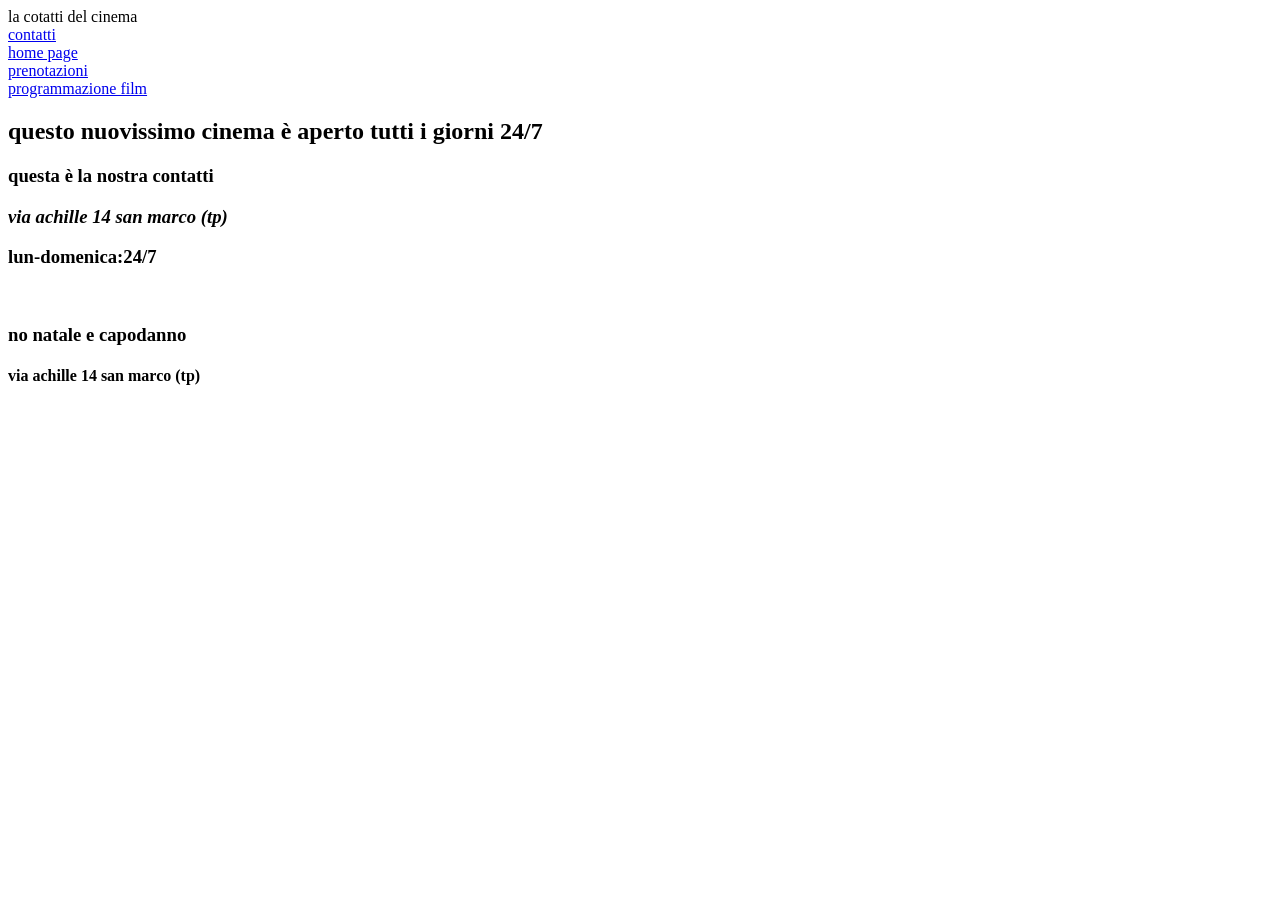
<file: contatti.html>
<!DOCTYPE html>
<html lang="en">
<head>
    <meta charset="UTF-8">
    <meta name="viewport" content="width=device-width, initial-scale=1.0">
     <link rel="stylesheet" href="style.css">
    <title>contatti cinema </title>
</head>
<body>

    <header>
        la cotatti del cinema 
    </header>


     <nav>
        <a href="contatti.html" aria-current="page">contatti</a> <br>
        <a href="index.html" aria-current="page"> home page </a> <br>
        <a href="prenota.html" aria-current="page"> prenotazioni</a> <br>
        <a href="programmazione.html" aria-current="page"> programmazione film </a><br>
    </nav>

    <main>
    <h2> questo nuovissimo cinema è aperto tutti i giorni 24/7</h2>
</main>   

<section>
        <h3> questa è la nostra contatti</h3>
         <h3><address>via achille 14 san marco (tp)</address> </h3>
         <h3>lun-domenica:24/7 </h3><br>
         <h3>no natale e capodanno</h3>



</section>

            


<footer>
    <h4>via achille 14 san marco (tp) </h4>
</footer>
 

    
</body>
</html>
</file>
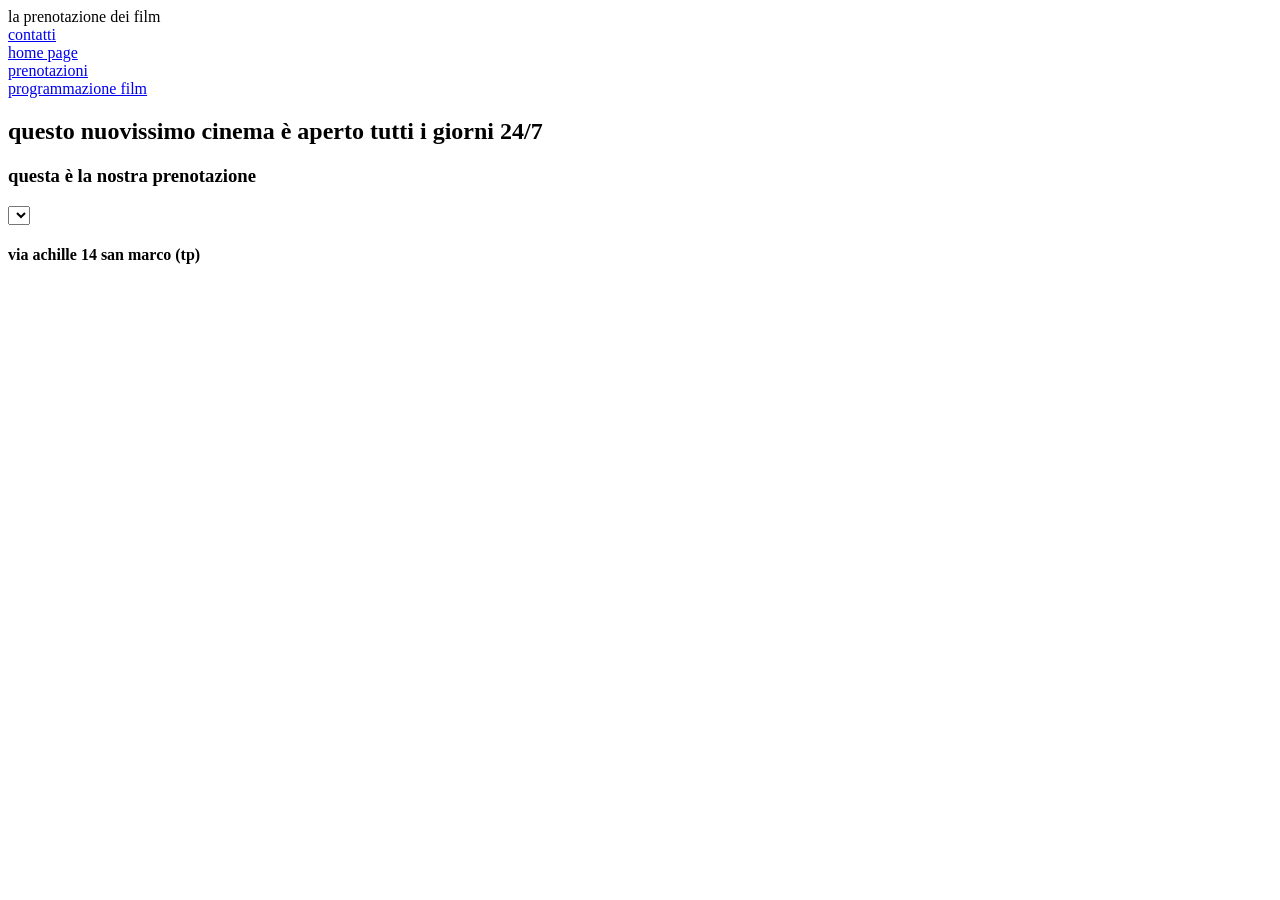
<file: prenota.html>
<!DOCTYPE html>
<html lang="en">
<head>
    <meta charset="UTF-8">
    <meta name="viewport" content="width=device-width, initial-scale=1.0">
     <link rel="stylesheet" href="style.css">
    <title>prenotazioni</title>
</head>
<body>

    <header>
        la prenotazione dei film
    </header>


     <nav>
        <a href="contatti.html" aria-current="page">contatti</a> <br>
        <a href="index.html" aria-current="page"> home page </a> <br>
        <a href="prenota.html" aria-current="page"> prenotazioni</a> <br>
        <a href="programmazione.html" aria-current="page"> programmazione film </a><br>
    </nav>

    <main>
    <h2> questo nuovissimo cinema è aperto tutti i giorni 24/7</h2>
</main>   

<section>
        <h3> questa è la nostra prenotazione</h3>
        <select name="cinema" id=""></select>

</section>



<footer>
    <h4>via achille 14 san marco (tp) </h4>
</footer>
 

    
</body>
</html>
</file>
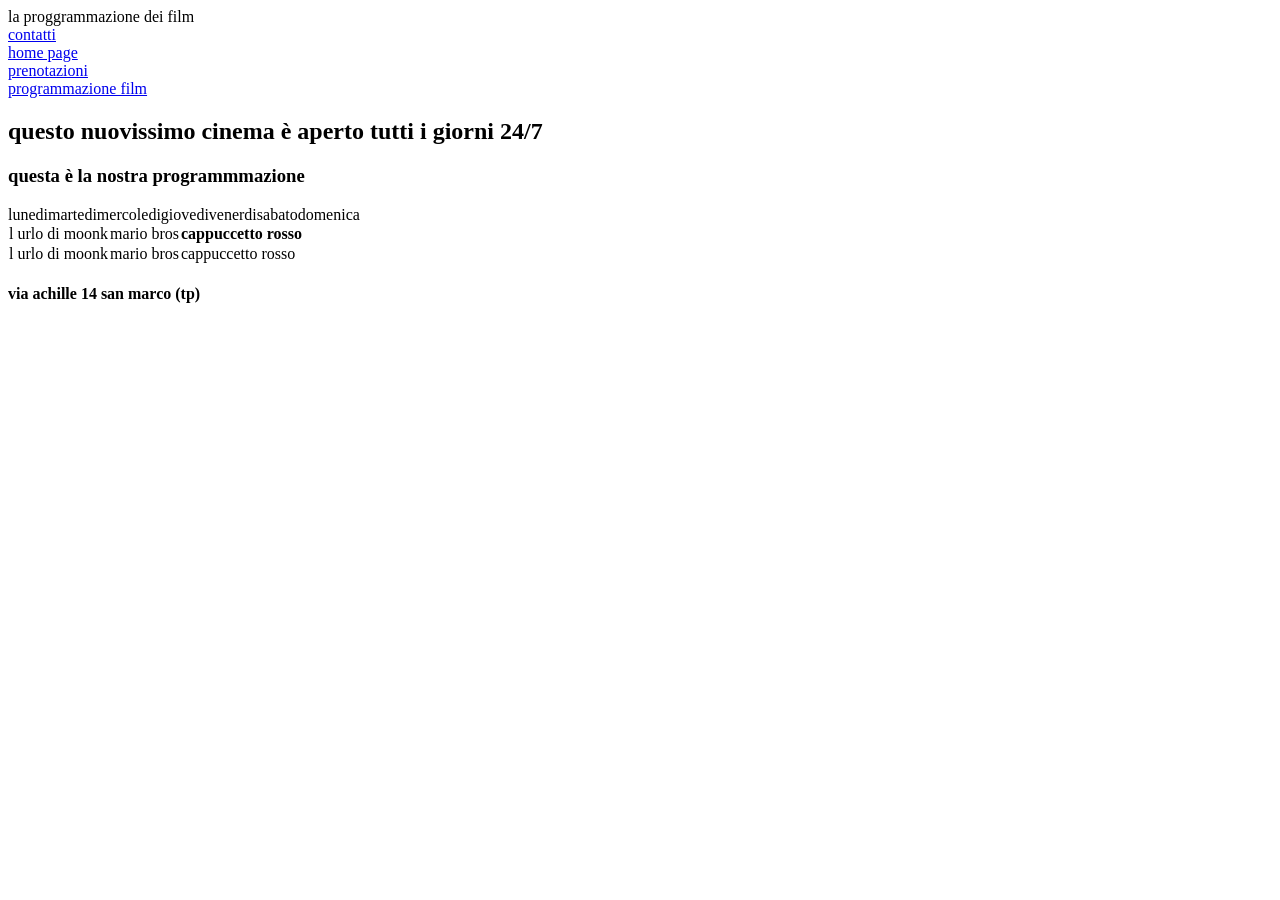
<file: programmazione.html>
<!DOCTYPE html>
<html lang="en">
<head>
    <meta charset="UTF-8">
    <meta name="viewport" content="width=device-width, initial-scale=1.0">
    <title>pagina probrammazioni</title>
     <link rel="stylesheet" href="style.css">
</head>
<body>

    <header>
        la proggrammazione dei film
    </header>


     <nav>
        <a href="contatti.html" aria-current="page">contatti</a> <br>
        <a href="index.html" aria-current="page"> home page </a> <br>
        <a href="prenota.html" aria-current="page"> prenotazioni</a> <br>
        <a href="programmazione.html" aria-current="page"> programmazione film </a><br>
    </nav>

    <main>
    <h2> questo nuovissimo cinema è aperto tutti i giorni 24/7</h2>
</main>   

<section>
        <h3> questa è la nostra programmmazione</h3>
</section>

<caption>
    <table>
        <thead>
            <tr>lunedi</tr>
            <tr>martedi</tr>
            <tr>mercoledi</tr>
            <tr>giovedi</tr>
            <tr>venerdi</tr>
            <tr>sabato</tr>
            <tr>domenica</tr>
            <td>l urlo di moonk</td>
            <td>mario bros</td  >
            <th>cappuccetto rosso</th>
        </thead>

        <tbody>
            <td>l urlo di moonk</td>
            <td>mario bros</td  >
            <td>cappuccetto rosso</td>
        </tbody>
    </table>
</caption>

<footer>
    <h4>via achille 14 san marco (tp) </h4>
</footer>
 

    
</body>
</html>
</file>
<file: style.css>
nav{
    
}
table{
    border-collapse: collapse;

}
img{
    width: 100px;
    border: 2px;
    
}
</file>
